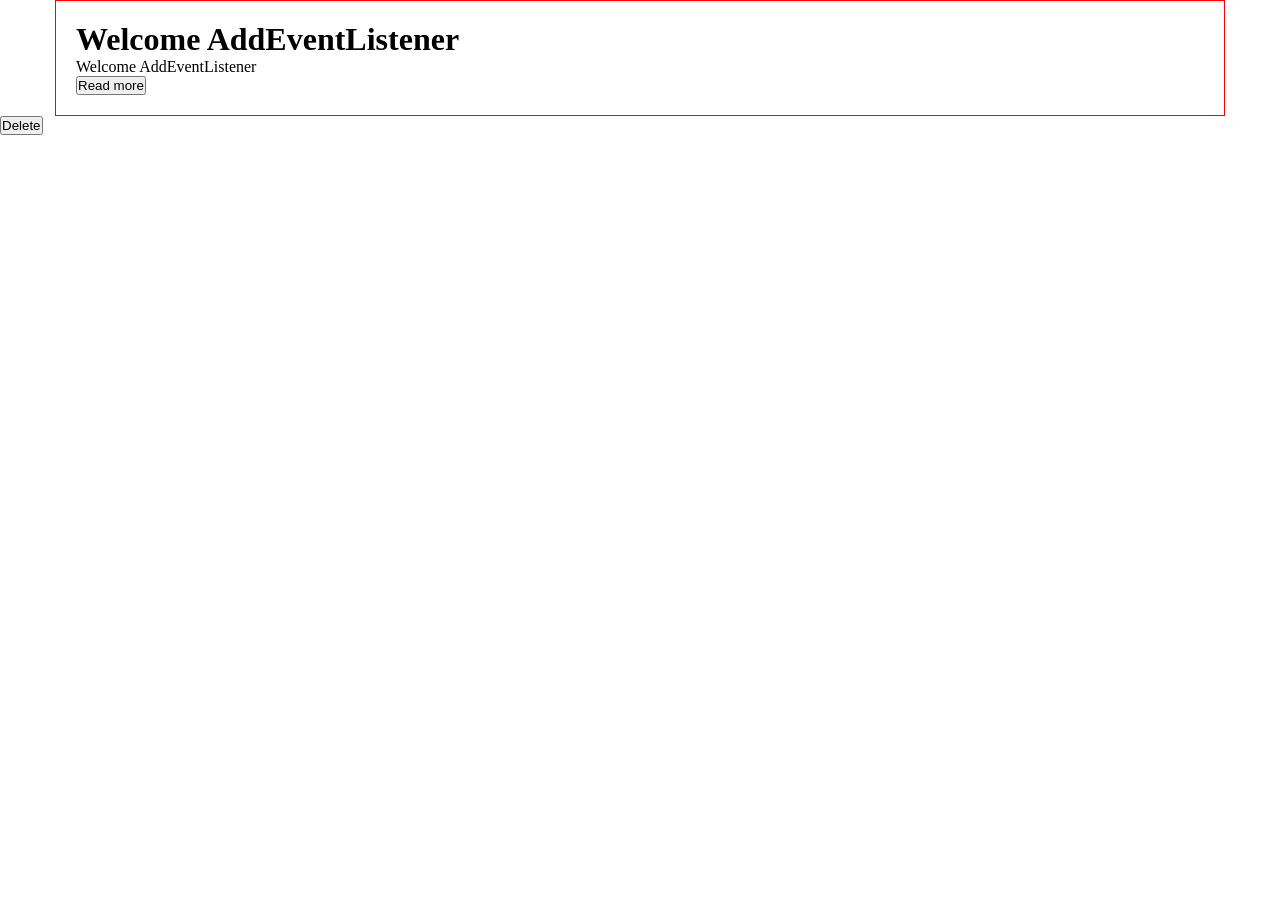
<file: addEventListener/index.html>
<!DOCTYPE html>
<html lang="en">
<head>
    <meta charset="UTF-8">
    <meta name="viewport" content="width=device-width, initial-scale=1.0">
    <title>Document</title>
</head>
<style>
    *{
        margin: 0;
        padding: 0;
        box-sizing: border-box;
    }
    .main{
        width: 1170px;
        padding: 20px;
        border: 1px solid red;
        margin: auto;
    }
</style>
<body>
    <div class="main">
        <h1>Welcome AddEventListener</h1>
        <p>Welcome AddEventListener</p>
        <button>Read more</button>

    </div>

<div class="card">
  <button>Delete</button>
</div>

    <script src="app.js"></script>
</body>
</html>
</file>
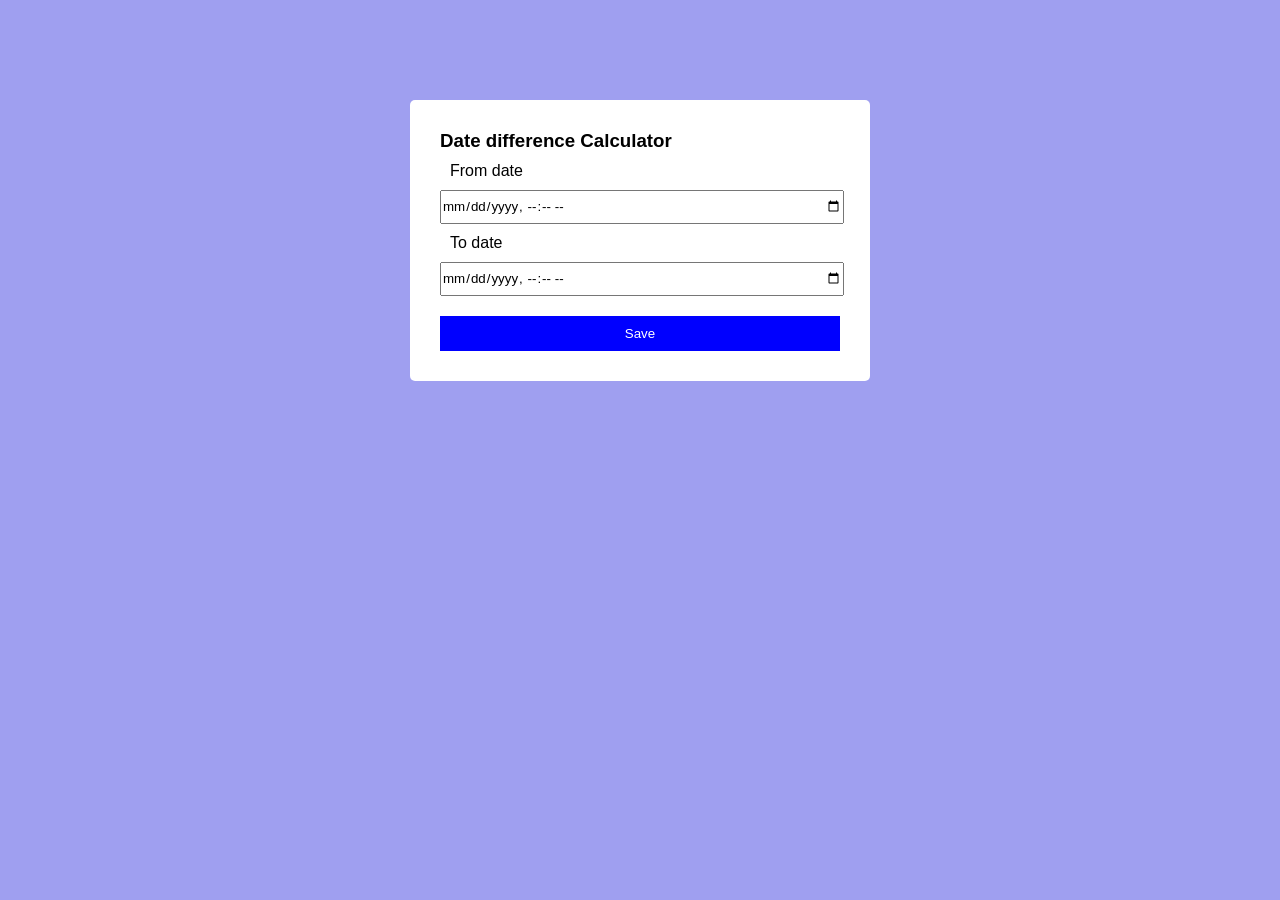
<file: date_diff_calculator/index.html>
<!DOCTYPE html>
<html lang="en">

<head>
    <meta charset="UTF-8">
    <meta name="viewport" content="width=device-width, initial-scale=1.0">
    <title>Date</title>
    <style>
        * {
            margin: 0;
            padding: 0;
            font-family: sans-serif;
        }

        body {
            background-color: rgb(159, 159, 240);
        }

        .main {
            width: 400px;
            margin: 100px auto;
            background-color: white;
            padding: 30px;
            border-radius: 5px;
        }

        .main label{
            display: block;
            margin: 10px;
        }
        .main input{
            width: 100%;
            height: 30px;
        }

        .main button{
            background-color: blue;
            width: 100%;
           color: white;
           border: none;
            padding: 10px;
            margin-top: 20px;
           
            
        }
    </style>
</head>

<body>

    <div class="main">
        <h3>Date difference Calculator</h3>

        <div>
            <label>From date</label>
            <input type="datetime-local" id="fromDate">
        </div>
        <div>
            <label> To date</label>
            <input type="datetime-local" id="toDate">
        </div>

<button>Save</button>
    </div>

    <script src="app.js">

        
    </script>
</body>

</html>
</file>
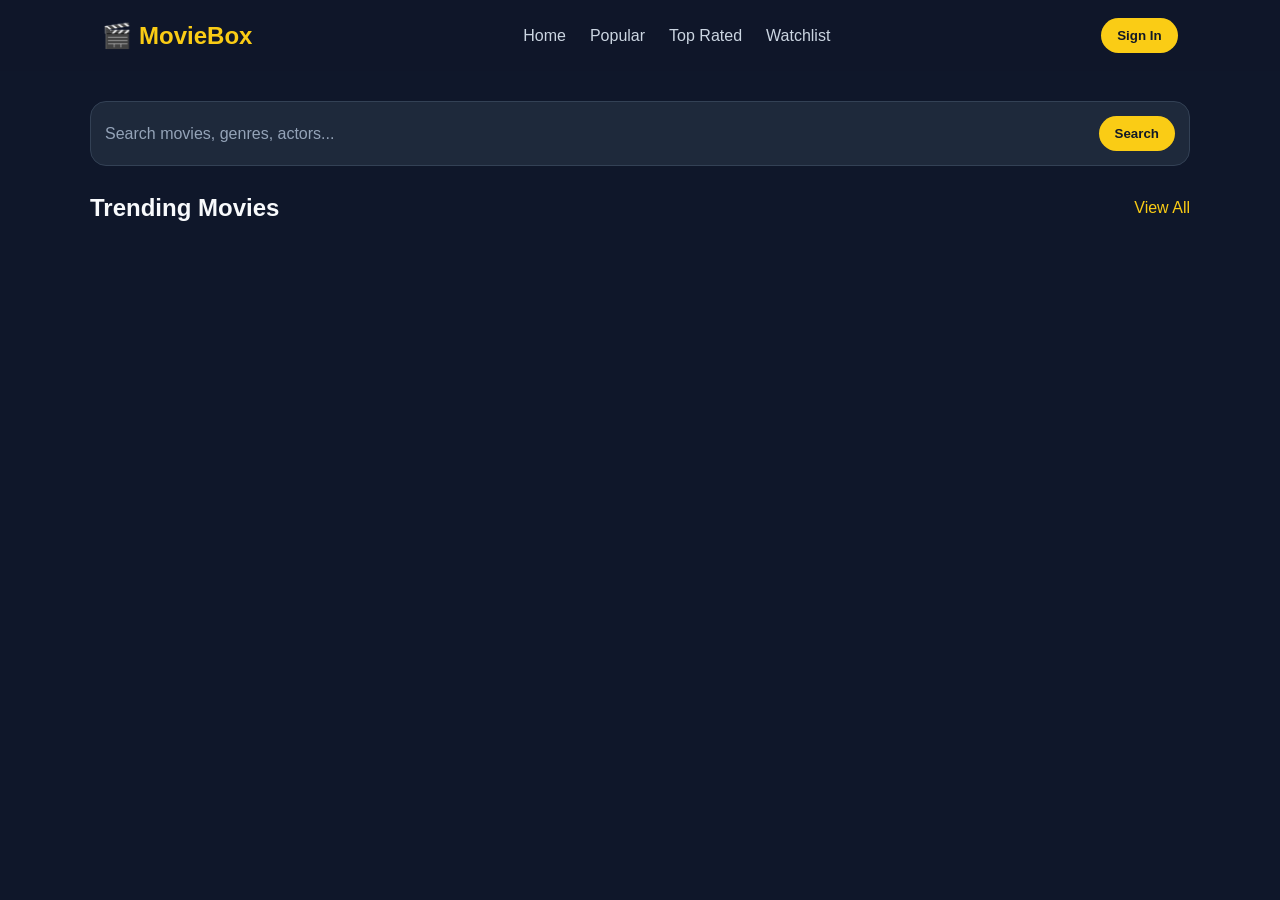
<file: movieApp_promise/index.html>
<!DOCTYPE html>
<html lang="en">
<head>
    <meta charset="UTF-8">
    <meta name="viewport" content="width=device-width, initial-scale=1.0">
    <title>Movie App</title>
    <link rel="stylesheet" href="style.css">
</head>
<body>
    <header class="navbar">
        <div class="logo">🎬 MovieBox</div>
        <nav class="nav-links">
            <a href="#">Home</a>
            <a href="#">Popular</a>
            <a href="#">Top Rated</a>
            <a href="#">Watchlist</a>
        </nav>
        <button class="nav-btn">Sign In</button>
    </header>

    <main class="container">
        <section class="search-bar">
            <input type="text" placeholder="Search movies, genres, actors...">
            <button class="primary-btn">Search</button>
        </section>

       

        <section class="section-title">
            <h2>Trending Movies</h2>
            <a href="#">View All</a>
        </section>

        <section class="movie-grid">
           

           
        </section>
    </main>

    <script src="app.js"></script>
</body>
</html>
</file>
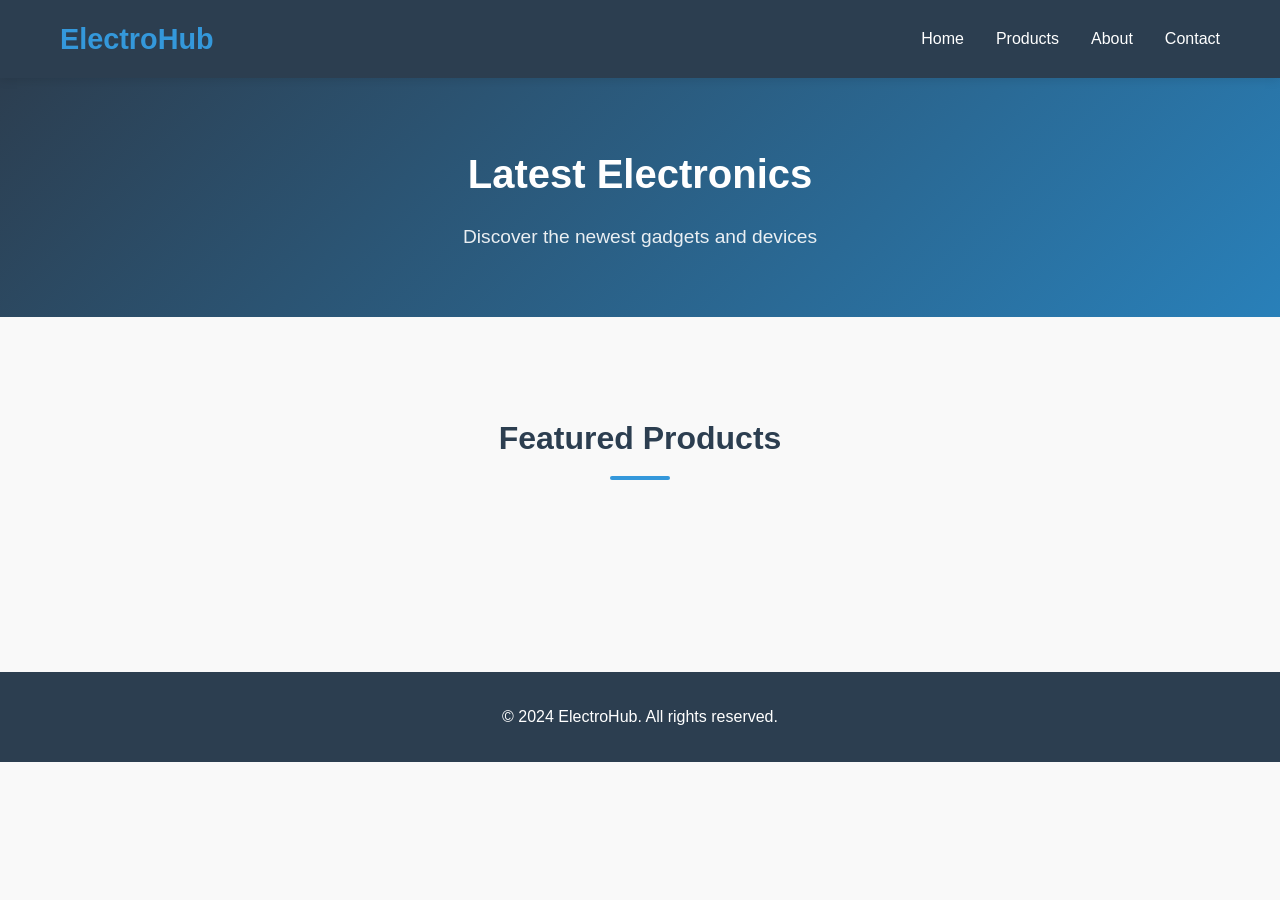
<file: productListing/index.html>
<!DOCTYPE html>
<html lang="en">
<head>
    <meta charset="UTF-8">
    <meta name="viewport" content="width=device-width, initial-scale=1.0">
    <title>Electronics Store - Product Listing</title>
    <link rel="stylesheet" href="style.css">
</head>
<body>
    <!-- Header -->
    <header class="header">
        <div class="container">
            <h1 class="logo">ElectroHub</h1>
            <nav class="nav">
                <ul>
                    <li><a href="#home">Home</a></li>
                    <li><a href="#products">Products</a></li>
                    <li><a href="#about">About</a></li>
                    <li><a href="#contact">Contact</a></li>
                </ul>
            </nav>
        </div>
    </header>

    <!-- Hero Section -->
    <section class="hero">
        <div class="hero-content">
            <h2>Latest Electronics</h2>
            <p>Discover the newest gadgets and devices</p>
        </div>
    </section>

    <!-- Products Section -->
    <section class="products-section" id="products">
        <div class="container">
            <h2 class="section-title">Featured Products</h2>
            
            <div class="products-grid">
                <!-- Product 1 -->
                

                

            </div>
        </div>
    </section>

    <!-- Footer -->
    <footer class="footer">
        <div class="container">
            <p>&copy; 2024 ElectroHub. All rights reserved.</p>
        </div>
    </footer>
    <script src="app.js"></script>
</body>
</html>
</file>
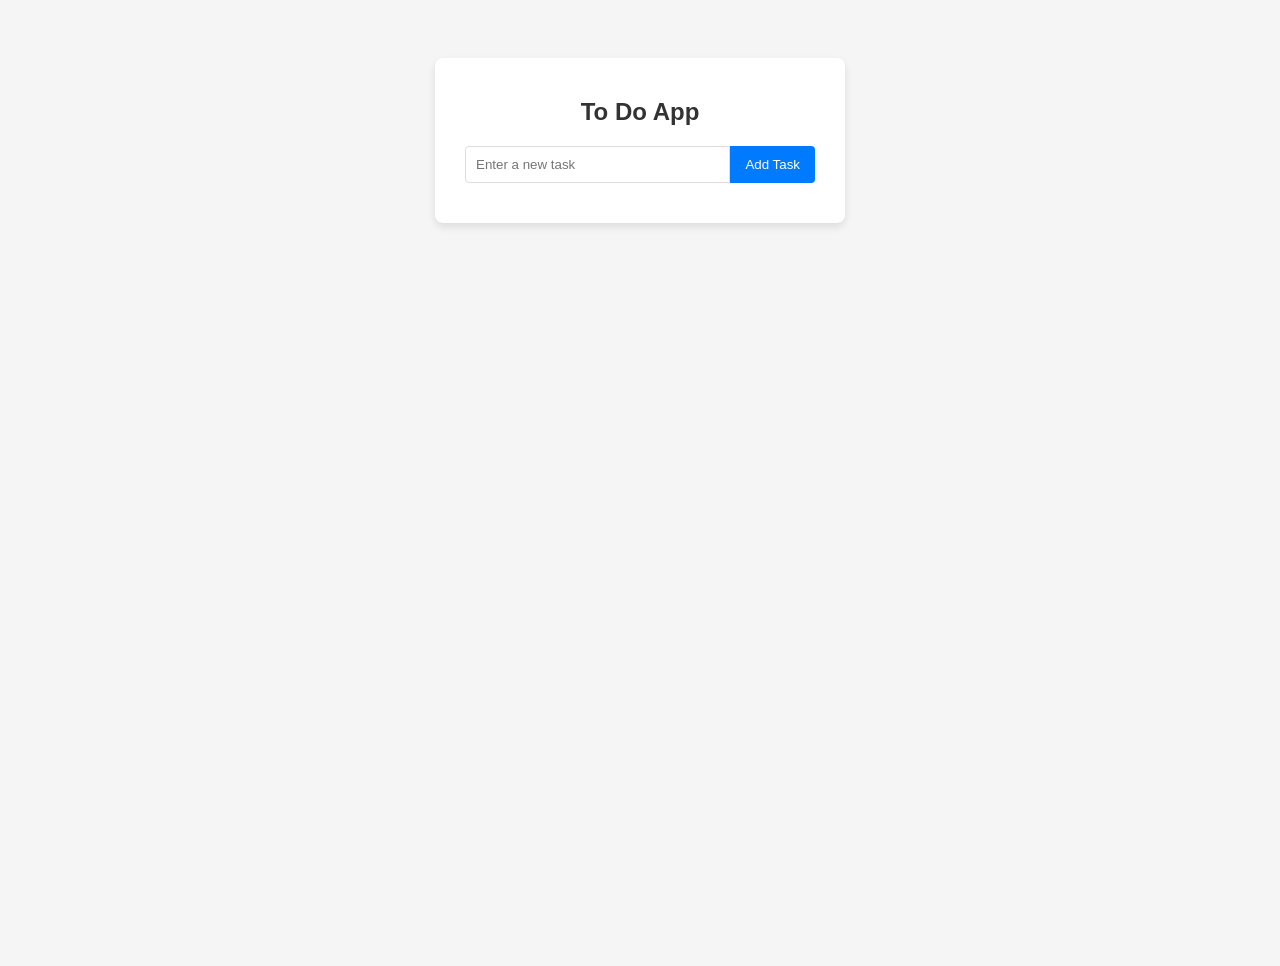
<file: toDoApp/index.html>
<!DOCTYPE html>
<html lang="en">
<head>
    <meta charset="UTF-8">
    <meta name="viewport" content="width=device-width, initial-scale=1.0">
    <title>To Do app</title>
</head>
<style>
/* General body styling */
body {
    font-family: Arial, sans-serif;
    background-color: #f5f5f5;
    display: flex;
    justify-content: center;
    align-items: flex-start;
    min-height: 100vh;
    padding-top: 50px;
}

/* Main container */
.todoapp {
    background-color: #fff;
    padding: 20px 30px;
    border-radius: 8px;
    box-shadow: 0 4px 8px rgba(0,0,0,0.1);
    width: 350px;
}

/* Title */
.todoapp h2 {
    text-align: center;
    margin-bottom: 20px;
    color: #333;
}

/* Form input and button */
form {
    display: flex;
    margin-bottom: 20px;
}

#taskInput {
    flex: 1;
    padding: 10px;
    border: 1px solid #ddd;
    border-radius: 4px 0 0 4px;
    outline: none;
}

#taskInput:focus {
    border-color: #007BFF;
}

button {
    padding: 10px 15px;
    border: none;
    background-color: #007BFF;
    color: #fff;
    cursor: pointer;
    border-radius: 0 4px 4px 0;
    transition: background-color 0.3s ease;
}

button:hover {
    background-color: #0056b3;
}

/* Task list */
#taskList {
    list-style: none;
    padding: 0;
    margin: 0;
}

#taskList li {
    padding: 10px;
    background-color: #f9f9f9;
    border-bottom: 1px solid #eee;
    display: flex;
    justify-content: space-between;
    align-items: center;
}

#taskList li:nth-child(odd) {
    background-color: #f1f1f1;
}

#taskList li button {
    background-color: red;
    border: none;
    color: #fff;
    padding: 5px 8px;
    border-radius: 4px;
    cursor: pointer;
}

#taskList li button:hover {
    background-color: darkred;
}

</style>
<body>

    <div class="todoapp" >
        <h2>To Do App</h2>
    <form>
        <input type="text" name="userToDo" id="taskInput" placeholder="Enter a new task">
        <!--<input type="password" name="password" id="taskInput" placeholder="Enter a new task">-->
        <button type="submit">Add Task</button>

    </form>
    <ul id="taskList">

    </ul>
    </div>
    <script src="app.js"></script>
</body>
</html>
</file>
<file: movieApp_promise/style.css>
* {
    margin: 0;
    padding: 0;
    box-sizing: border-box;
    font-family: Arial, Helvetica, sans-serif;
}

body {
    background: #0f172a;
    color: #f8fafc;
}

a {
    text-decoration: none;
    color: inherit;
}

button {
    border: none;
    cursor: pointer;
}

input {
    border: none;
    outline: none;
}

.navbar {
    display: flex;
    justify-content: space-between;
    align-items: center;
    padding: 18px 8%;
    background: rgba(15, 23, 42, 0.95);
    position: sticky;
    top: 0;
}

.logo {
    font-size: 1.5rem;
    font-weight: 700;
    color: #facc15;
}

.nav-links {
    display: flex;
    gap: 24px;
    color: #cbd5e1;
}

.nav-links a:hover {
    color: #ffffff;
}

.nav-btn,
.primary-btn,
.secondary-btn {
    padding: 10px 16px;
    border-radius: 999px;
    font-weight: 600;
}

.nav-btn,
.primary-btn {
    background: #facc15;
    color: #111827;
}

.secondary-btn {
    background: transparent;
    border: 1px solid #94a3b8;
    color: #f8fafc;
}

.container {
    width: min(1100px, 90%);
    margin: 30px auto;
}

.search-bar {
    display: flex;
    gap: 12px;
    background: #1e293b;
    padding: 14px;
    border-radius: 16px;
    margin-bottom: 20px;
    border: 1px solid #334155;
}

.search-bar input {
    flex: 1;
    background: transparent;
    color: #f8fafc;
    font-size: 1rem;
}

.search-bar input::placeholder {
    color: #94a3b8;
}

.hero {
    display: grid;
    grid-template-columns: 2fr 1fr;
    gap: 24px;
    align-items: center;
    background: linear-gradient(135deg, #1e293b, #0f172a);
    padding: 32px;
    border-radius: 24px;
    box-shadow: 0 15px 40px rgba(0, 0, 0, 0.25);
}

.tag {
    display: inline-block;
    padding: 6px 12px;
    background: rgba(250, 204, 21, 0.15);
    color: #facc15;
    border-radius: 999px;
    margin-bottom: 14px;
    font-size: 0.9rem;
}

.hero-content h1 {
    font-size: 2.5rem;
    margin-bottom: 12px;
}

.hero-content p {
    color: #cbd5e1;
    line-height: 1.6;
    max-width: 560px;
}

.hero-actions {
    display: flex;
    gap: 12px;
    margin-top: 20px;
    flex-wrap: wrap;
}

.featured-card {
    background: #111827;
    padding: 22px;
    border-radius: 18px;
    border: 1px solid #334155;
}

.featured-label {
    color: #facc15;
    margin-bottom: 8px;
    font-size: 0.9rem;
}

.featured-card h3 {
    font-size: 1.6rem;
    margin-bottom: 8px;
}

.rating-row {
    display: flex;
    justify-content: space-between;
    margin-top: 14px;
    color: #cbd5e1;
}

.section-title {
    display: flex;
    justify-content: space-between;
    align-items: center;
    margin: 28px 0 16px;
}

.section-title a {
    color: #facc15;
}

.movie-grid {
    display: grid;
    grid-template-columns: repeat(auto-fit, minmax(220px, 1fr));
    gap: 20px;
}

.movie-card {
    background: #1e293b;
    border-radius: 18px;
    overflow: hidden;
    transition: transform 0.2s ease, box-shadow 0.2s ease;
}

.movie-card:hover {
    transform: translateY(-6px);
    box-shadow: 0 10px 24px rgba(0, 0, 0, 0.25);
}

.poster {
    height: 220px;
    display: grid;
    place-items: center;
    font-size: 1.5rem;
    font-weight: 700;
}

.poster-one { background: linear-gradient(135deg, #f59e0b, #b45309); }
.poster-two { background: linear-gradient(135deg, #38bdf8, #2563eb); }
.poster-three { background: linear-gradient(135deg, #fb7185, #be123c); }
.poster-four { background: linear-gradient(135deg, #34d399, #059669); }

.movie-info {
    padding: 16px;
}

.movie-info h3 {
    margin-bottom: 6px;
}

.movie-info p {
    color: #cbd5e1;
    margin-bottom: 10px;
}

@media (max-width: 768px) {
    .navbar,
    .nav-links,
    .hero,
    .section-title {
        flex-direction: column;
        align-items: flex-start;
    }

    .nav-links {
        gap: 12px;
        margin: 12px 0;
    }

    .search-bar {
        flex-direction: column;
        width: 100%;
    }

    .hero {
        grid-template-columns: 1fr;
    }

    .hero-content h1 {
        font-size: 2rem;
    }
}
</file>
<file: productListing/style.css>
* {
    margin: 0;
    padding: 0;
    box-sizing: border-box;
}

:root {
    --primary-color: #2c3e50;
    --accent-color: #3498db;
    --accent-dark: #2980b9;
    --light-bg: #ecf0f1;
    --text-dark: #2c3e50;
    --text-light: #666;
    --shadow: 0 2px 10px rgba(0, 0, 0, 0.1);
    --shadow-hover: 0 8px 25px rgba(0, 0, 0, 0.15);
}

body {
    font-family: 'Segoe UI', Tahoma, Geneva, Verdana, sans-serif;
    color: var(--text-dark);
    background-color: #f9f9f9;
    line-height: 1.6;
}

.container {
    max-width: 1200px;
    margin: 0 auto;
    padding: 0 20px;
}


.header {
    background-color: var(--primary-color);
    color: white;
    padding: 1rem 0;
    box-shadow: var(--shadow);
    position: sticky;
    top: 0;
    z-index: 100;
}

.header .container {
    display: flex;
    justify-content: space-between;
    align-items: center;
}

.logo {
    font-size: 1.8rem;
    font-weight: bold;
    color: var(--accent-color);
}

.nav ul {
    display: flex;
    list-style: none;
    gap: 2rem;
}

.nav a {
    color: white;
    text-decoration: none;
    font-weight: 500;
    transition: color 0.3s ease;
}

.nav a:hover {
    color: var(--accent-color);
}


.hero {
    background: linear-gradient(135deg, var(--primary-color) 0%, var(--accent-dark) 100%);
    color: white;
    padding: 4rem 2rem;
    text-align: center;
    margin-bottom: 3rem;
}

.hero-content h2 {
    font-size: 2.5rem;
    margin-bottom: 1rem;
}

.hero-content p {
    font-size: 1.2rem;
    opacity: 0.9;
}


.products-section {
    padding: 3rem 0;
}

.section-title {
    text-align: center;
    font-size: 2rem;
    margin-bottom: 3rem;
    color: var(--text-dark);
    position: relative;
    padding-bottom: 1rem;
}

.section-title::after {
    content: '';
    position: absolute;
    bottom: 0;
    left: 50%;
    transform: translateX(-50%);
    width: 60px;
    height: 4px;
    background-color: var(--accent-color);
    border-radius: 2px;
}


.products-grid {
    display: grid;
    grid-template-columns: repeat(auto-fit, minmax(300px, 1fr));
    gap: 2rem;
    margin-bottom: 3rem;
}


.product-card {
    background: white;
    border-radius: 8px;
    overflow: hidden;
    box-shadow: var(--shadow);
    transition: transform 0.3s ease, box-shadow 0.3s ease;
    display: flex;
    flex-direction: column;
    height: 100%;
}

.product-card:hover {
    transform: translateY(-8px);
    box-shadow: var(--shadow-hover);
}

.product-image {
    width: 100%;
    height: 250px;
    background-color: var(--light-bg);
    display: flex;
    align-items: center;
    justify-content: center;
    overflow: hidden;
}

.product-image img {
    width: 100%;
    height: 100%;
    object-fit: cover;
    transition: transform 0.3s ease;
}

.product-card:hover .product-image img {
    transform: scale(1.05);
}

.product-info {
    padding: 1.5rem;
    display: flex;
    flex-direction: column;
    flex-grow: 1;
}

.product-name {
    font-size: 1.2rem;
    margin-bottom: 0.5rem;
    color: var(--text-dark);
    font-weight: 600;
}

.product-description {
    color: var(--text-light);
    font-size: 0.9rem;
    margin-bottom: 1rem;
    line-height: 1.5;
}

.product-specs {
    display: flex;
    gap: 0.5rem;
    margin-bottom: 1rem;
    flex-wrap: wrap;
}

.product-specs span {
    background-color: var(--light-bg);
    color: var(--accent-color);
    padding: 0.3rem 0.8rem;
    border-radius: 20px;
    font-size: 0.75rem;
    font-weight: 500;
}

.product-footer {
    display: flex;
    justify-content: space-between;
    align-items: center;
    margin-top: auto;
    border-top: 1px solid var(--light-bg);
    padding-top: 1rem;
}

.product-price {
    font-size: 1.5rem;
    font-weight: bold;
    color: var(--accent-color);
}


.btn-add {
    background-color: var(--accent-color);
    color: white;
    border: none;
    padding: 0.7rem 1.2rem;
    border-radius: 5px;
    cursor: pointer;
    font-size: 0.9rem;
    font-weight: 600;
    transition: background-color 0.3s ease;
}

.btn-add:hover {
    background-color: var(--accent-dark);
}

.btn-add:active {
    transform: scale(0.98);
}


.footer {
    background-color: var(--primary-color);
    color: white;
    text-align: center;
    padding: 2rem 0;
    margin-top: 3rem;
}


@media (max-width: 768px) {
    .header .container {
        flex-direction: column;
        gap: 1rem;
    }

    .nav ul {
        gap: 1rem;
        font-size: 0.9rem;
    }

    .hero-content h2 {
        font-size: 1.8rem;
    }

    .hero-content p {
        font-size: 1rem;
    }

    .section-title {
        font-size: 1.5rem;
    }

    .products-grid {
        grid-template-columns: repeat(auto-fit, minmax(250px, 1fr));
        gap: 1.5rem;
    }

    .product-card {
        margin: 0;
    }
}

@media (max-width: 480px) {
    .products-grid {
        grid-template-columns: 1fr;
        gap: 1rem;
    }

    .logo {
        font-size: 1.4rem;
    }

    .nav ul {
        flex-direction: column;
        gap: 0.5rem;
        text-align: center;
    }

    .hero-content h2 {
        font-size: 1.5rem;
    }

    .product-footer {
        flex-direction: column;
        gap: 1rem;
        align-items: stretch;
    }

    .btn-add {
        width: 100%;
    }
}
</file>
